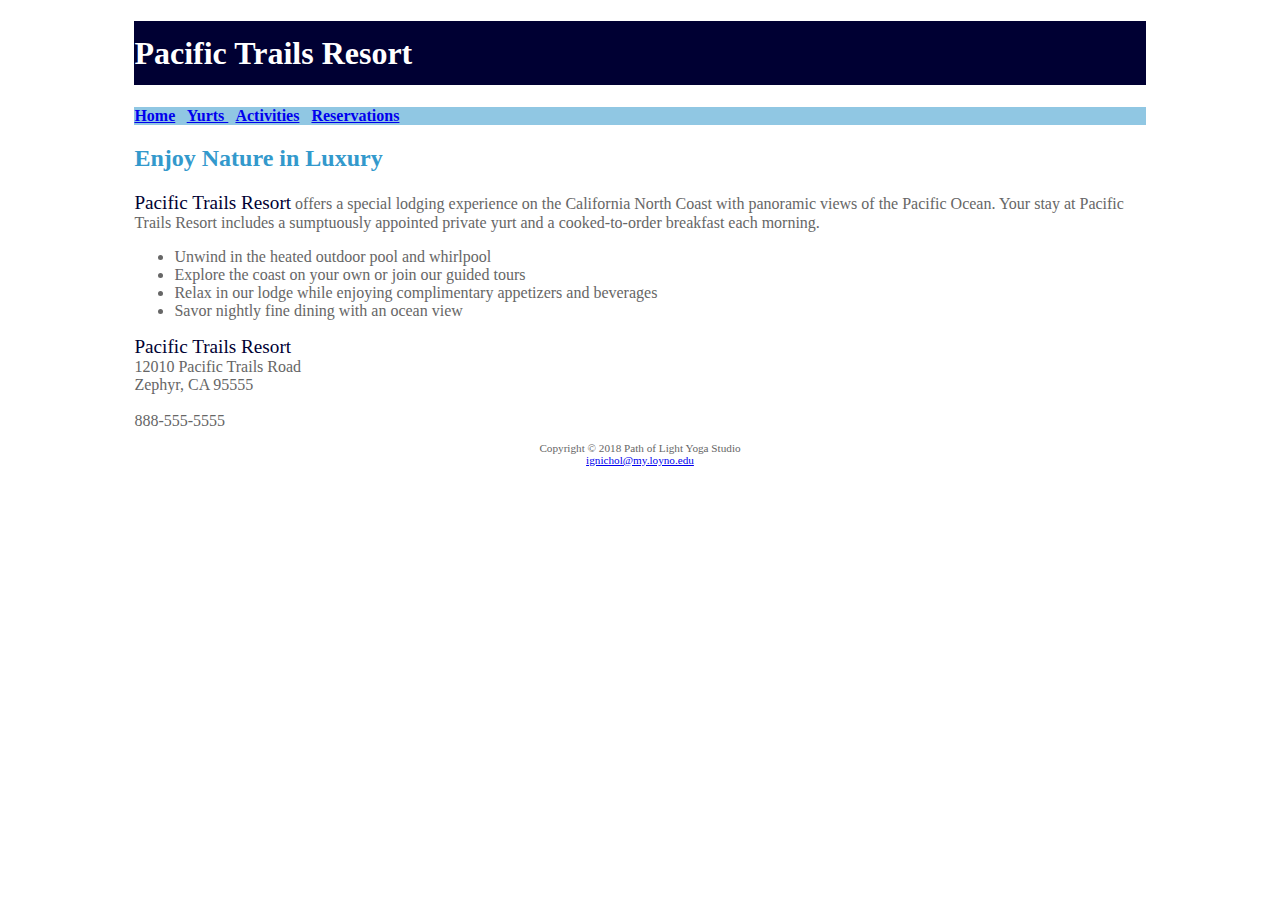
<file: index.html>
<!DocType html>
<html lang="en">
<head>
<title>Pacific Trails Resort </title>
<meta charset="utf-8">
<link rel="stylesheet" href="pacific.css">
</head>
<!--
Project Name: Pacific Trails Resort (HW10)
Author: Isabel Nichols
Date Last Modified: March 25, 2019
-->
<body>
      <div id="wrapper">
    <header>
    <h1> Pacific Trails Resort</h1>
     </header>
    <nav>
        <a href="index.html">Home</a> &nbsp;
        <a href="Yurts.html">Yurts </a> &nbsp;
        <a href="activities.html">Activities</a> &nbsp;
        <a href="reservations.html">Reservations</a> &nbsp;   
    </nav>
<main>
  <h2> Enjoy Nature in Luxury</h2>  
    <p><span class="resort">Pacific Trails Resort</span> offers a special lodging experience on the California North Coast with panoramic views of the Pacific Ocean. Your stay at Pacific Trails Resort includes a sumptuously appointed private yurt and a cooked-to-order breakfast each morning.</p>
    <ul>
        <li>Unwind in the heated outdoor pool and whirlpool</li>
        <li>Explore the coast on your own or join our guided tours</li>
        <li>Relax in our lodge while enjoying complimentary appetizers and beverages</li>
        <li>Savor nightly fine dining with an ocean view</li>
    </ul>
    <div>
    <span class="resort">Pacific Trails Resort</span> <br>
    12010 Pacific Trails Road <br>
    Zephyr, CA 95555 <br> <br>
    888-555-5555
    </div>   
</main>
  <footer>
     <br>
            Copyright © 2018 Path of Light Yoga Studio<br> 
            <a href="ignichol@my.loyno.edu">ignichol@my.loyno.edu</a>
          
    </footer>    
          
    </div>
</body>
</html>
</file>
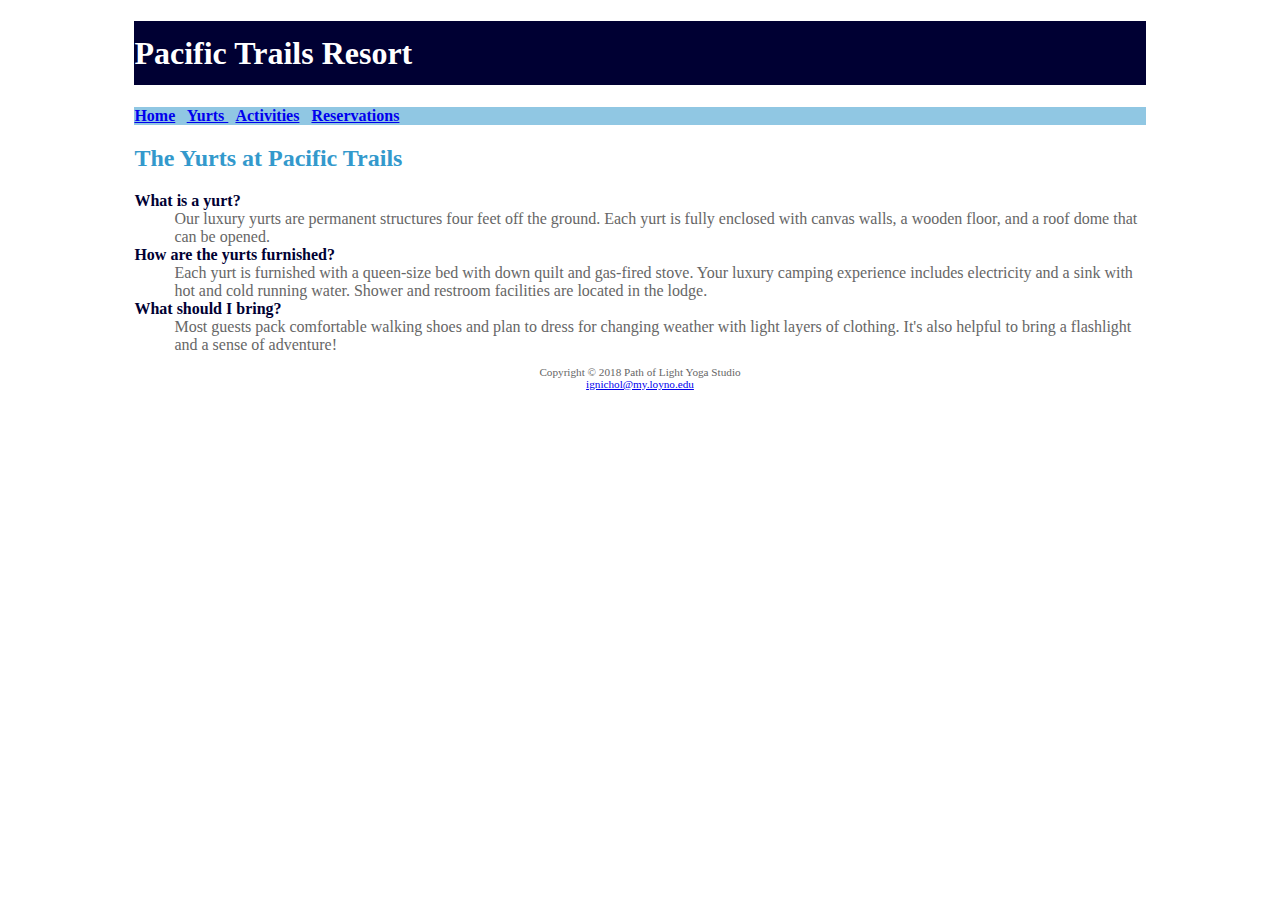
<file: yurts.html>
<!DocType html>
<html lang="en">
<head>
<title>Pacific Trails Resort::Yurts </title>
<meta charset="utf-8">
<link rel="stylesheet" href="pacific.css">
</head>
<!--
Project Name: Pacific Trails Resort (HW10)
Author: Isabel Nichols
Date Last Modified: March 25, 2019
-->
<body>
    <div id="wrapper">
    <header>
    <h1> Pacific Trails Resort</h1>
    </header>
    <nav>
        <a href="index.html">Home</a> &nbsp;
        <a href="Yurts.html">Yurts </a> &nbsp;
        <a href="activities.html">Activities</a> &nbsp;
        <a href="reservations.html">Reservations</a> &nbsp;   
    </nav>
    <main>
        <h2> The Yurts at Pacific Trails </h2>
    
    <d1>
           <strong><dt>What is a yurt?</dt> </strong> 
                <dd> Our luxury yurts are permanent structures four feet off the ground. Each yurt is fully enclosed with canvas walls, a wooden floor, and a roof dome that can be opened.</dd>
            
            <strong><dt>How are the yurts furnished?</dt> </strong> 
                <dd> Each yurt is furnished with a queen-size bed with down quilt and gas-fired stove. Your luxury camping experience includes electricity and a sink with hot and cold running water. Shower and restroom facilities are located in the lodge.</dd>
            
            <strong><dt>What should I bring?</dt> </strong> 
                <dd>Most guests pack comfortable walking shoes and plan to dress for changing weather with light layers of clothing. It's also helpful to bring a flashlight and a sense of adventure!</dd>
        </d1>
    
    </main>
 <footer>
     <br>
            Copyright © 2018 Path of Light Yoga Studio<br> 
            <a href="ignichol@my.loyno.edu">ignichol@my.loyno.edu</a>
    </footer>  
    </div>
</body>
</html>
</file>
<file: pacific.css>
/*Project Name: Pacific Trails Resort (HW10)
Author: Isabel Nichols
Date Last Modified: March 25, 2019*/
body{
    background-color:#FFFFFF;
    color:#666666;
    font-family: Verdana;
}
header{
    background-color: #000033;
    color: #FFFFFF;
    font-family: Georgia;
}
h1{
    line-height: 200%
}
nav{
    font-weight:bold;
    background-color: #90C7E3;
}
h2{
    color:#3399CC;
    font-family: Georgia;
}
dt{
    color: #000033;
    font-weight: bold;
}
.resort{
    color: #000033;
    font-size: 1.2em;
}
footer{
    font-size: .70em;
    text-align: center;
}
#wrapper{
    width: 80%;
    margin-right:auto;
    margin-left:auto;
}
</file>
